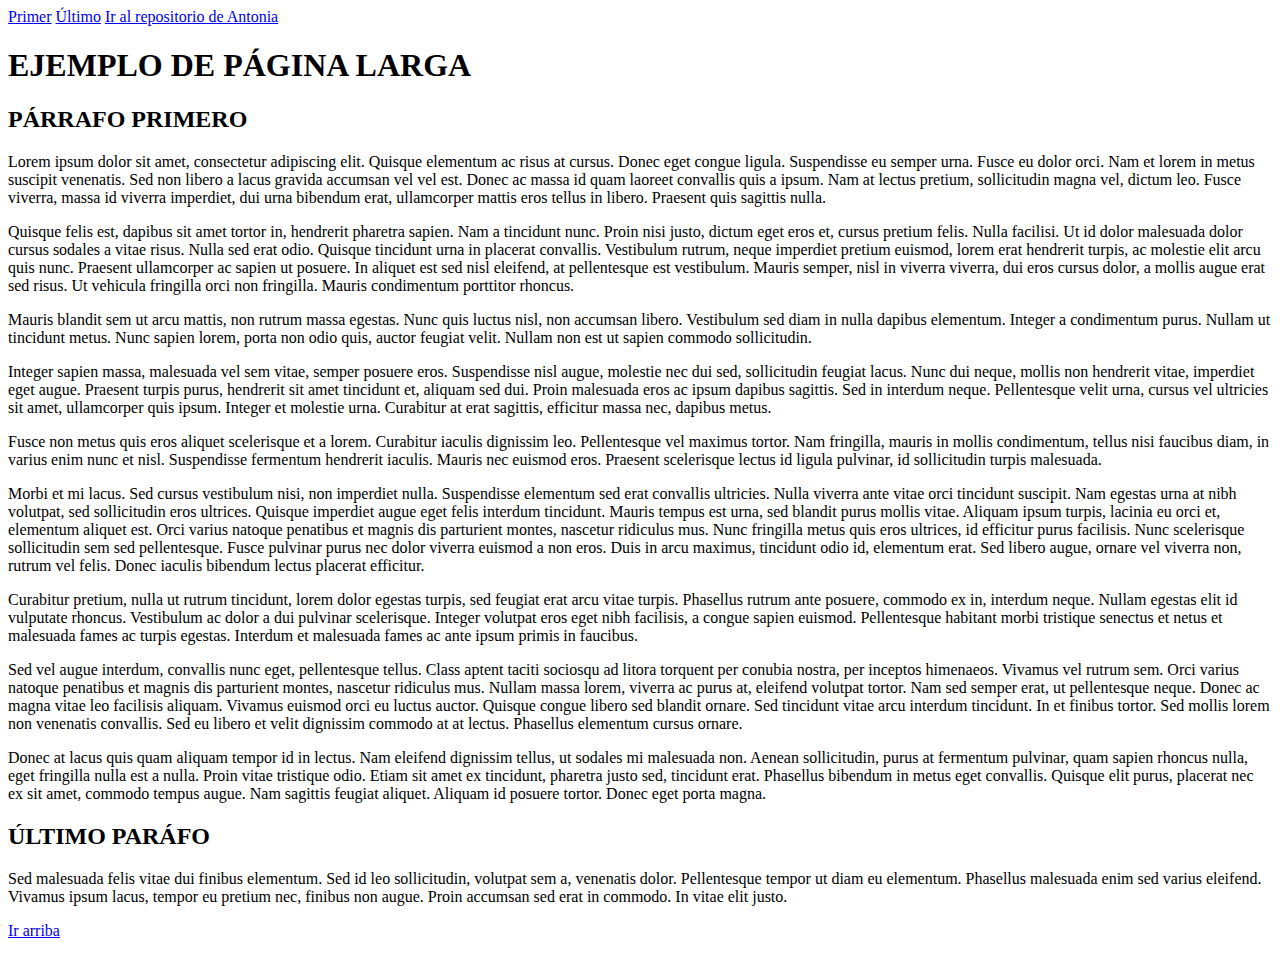
<file: enlaces.html>
<!DOCTYPE html>
<html>
  <head>
    <meta http-equiv="content-type" content="text/html; charset=UTF-8">
    <title></title>
  </head>
  <body>
    <nav>
      <a href="#pr">Primer</a>
      <a href="#ult">Último</a>
      <a href="https://github.com/antonizpa/disenWeb">Ir al repositorio de Antonia</a>
    </nav>
    <a name="pr"></a>
    <h1>
      EJEMPLO DE PÁGINA LARGA
    </h1>
    <div id="lipsum">
      <h2>
        PÁRRAFO PRIMERO
      </h2>
      <p>
        Lorem ipsum dolor sit amet, consectetur adipiscing elit. Quisque
        elementum ac risus at cursus. Donec eget congue ligula. Suspendisse eu
        semper urna. Fusce eu dolor orci. Nam et lorem in metus suscipit
        venenatis. Sed non libero a lacus gravida accumsan vel vel est. Donec ac
        massa id quam laoreet convallis quis a ipsum. Nam at lectus pretium,
        sollicitudin magna vel, dictum leo. Fusce viverra, massa id viverra
        imperdiet, dui urna bibendum erat, ullamcorper mattis eros tellus in
        libero. Praesent quis sagittis nulla.
      </p>
      <p>
        Quisque felis est, dapibus sit amet tortor in, hendrerit pharetra
        sapien. Nam a tincidunt nunc. Proin nisi justo, dictum eget eros et,
        cursus pretium felis. Nulla facilisi. Ut id dolor malesuada dolor cursus
        sodales a vitae risus. Nulla sed erat odio. Quisque tincidunt urna in
        placerat convallis. Vestibulum rutrum, neque imperdiet pretium euismod,
        lorem erat hendrerit turpis, ac molestie elit arcu quis nunc. Praesent
        ullamcorper ac sapien ut posuere. In aliquet est sed nisl eleifend, at
        pellentesque est vestibulum. Mauris semper, nisl in viverra viverra, dui
        eros cursus dolor, a mollis augue erat sed risus. Ut vehicula fringilla
        orci non fringilla. Mauris condimentum porttitor rhoncus.
      </p>
      <p>
        Mauris blandit sem ut arcu mattis, non rutrum massa egestas. Nunc quis
        luctus nisl, non accumsan libero. Vestibulum sed diam in nulla dapibus
        elementum. Integer a condimentum purus. Nullam ut tincidunt metus. Nunc
        sapien lorem, porta non odio quis, auctor feugiat velit. Nullam non est
        ut sapien commodo sollicitudin.
      </p>
      <p>
        Integer sapien massa, malesuada vel sem vitae, semper posuere eros.
        Suspendisse nisl augue, molestie nec dui sed, sollicitudin feugiat
        lacus. Nunc dui neque, mollis non hendrerit vitae, imperdiet eget augue.
        Praesent turpis purus, hendrerit sit amet tincidunt et, aliquam sed dui.
        Proin malesuada eros ac ipsum dapibus sagittis. Sed in interdum neque.
        Pellentesque velit urna, cursus vel ultricies sit amet, ullamcorper quis
        ipsum. Integer et molestie urna. Curabitur at erat sagittis, efficitur
        massa nec, dapibus metus.
      </p>
      <p>
        Fusce non metus quis eros aliquet scelerisque et a lorem. Curabitur
        iaculis dignissim leo. Pellentesque vel maximus tortor. Nam fringilla,
        mauris in mollis condimentum, tellus nisi faucibus diam, in varius enim
        nunc et nisl. Suspendisse fermentum hendrerit iaculis. Mauris nec
        euismod eros. Praesent scelerisque lectus id ligula pulvinar, id
        sollicitudin turpis malesuada.
      </p>
      <p>
        Morbi et mi lacus. Sed cursus vestibulum nisi, non imperdiet nulla.
        Suspendisse elementum sed erat convallis ultricies. Nulla viverra ante
        vitae orci tincidunt suscipit. Nam egestas urna at nibh volutpat, sed
        sollicitudin eros ultrices. Quisque imperdiet augue eget felis interdum
        tincidunt. Mauris tempus est urna, sed blandit purus mollis vitae.
        Aliquam ipsum turpis, lacinia eu orci et, elementum aliquet est. Orci
        varius natoque penatibus et magnis dis parturient montes, nascetur
        ridiculus mus. Nunc fringilla metus quis eros ultrices, id efficitur
        purus facilisis. Nunc scelerisque sollicitudin sem sed pellentesque.
        Fusce pulvinar purus nec dolor viverra euismod a non eros. Duis in arcu
        maximus, tincidunt odio id, elementum erat. Sed libero augue, ornare vel
        viverra non, rutrum vel felis. Donec iaculis bibendum lectus placerat
        efficitur.
      </p>
      <p>
        Curabitur pretium, nulla ut rutrum tincidunt, lorem dolor egestas
        turpis, sed feugiat erat arcu vitae turpis. Phasellus rutrum ante
        posuere, commodo ex in, interdum neque. Nullam egestas elit id vulputate
        rhoncus. Vestibulum ac dolor a dui pulvinar scelerisque. Integer
        volutpat eros eget nibh facilisis, a congue sapien euismod. Pellentesque
        habitant morbi tristique senectus et netus et malesuada fames ac turpis
        egestas. Interdum et malesuada fames ac ante ipsum primis in faucibus.
      </p>
      <p>
        Sed vel augue interdum, convallis nunc eget, pellentesque tellus. Class
        aptent taciti sociosqu ad litora torquent per conubia nostra, per
        inceptos himenaeos. Vivamus vel rutrum sem. Orci varius natoque
        penatibus et magnis dis parturient montes, nascetur ridiculus mus.
        Nullam massa lorem, viverra ac purus at, eleifend volutpat tortor. Nam
        sed semper erat, ut pellentesque neque. Donec ac magna vitae leo
        facilisis aliquam. Vivamus euismod orci eu luctus auctor. Quisque congue
        libero sed blandit ornare. Sed tincidunt vitae arcu interdum tincidunt.
        In et finibus tortor. Sed mollis lorem non venenatis convallis. Sed eu
        libero et velit dignissim commodo at at lectus. Phasellus elementum
        cursus ornare.
      </p>
      <p>
        Donec at lacus quis quam aliquam tempor id in lectus. Nam eleifend
        dignissim tellus, ut sodales mi malesuada non. Aenean sollicitudin,
        purus at fermentum pulvinar, quam sapien rhoncus nulla, eget fringilla
        nulla est a nulla. Proin vitae tristique odio. Etiam sit amet ex
        tincidunt, pharetra justo sed, tincidunt erat. Phasellus bibendum in
        metus eget convallis. Quisque elit purus, placerat nec ex sit amet,
        commodo tempus augue. Nam sagittis feugiat aliquet. Aliquam id posuere
        tortor. Donec eget porta magna.      </p>
      <a name="ult"></a>
      <h2>
        ÚLTIMO PARÁFO
      </h2>        
      <p>Sed malesuada felis vitae dui finibus elementum. Sed id leo
        sollicitudin, volutpat sem a, venenatis dolor. Pellentesque tempor ut
        diam eu elementum. Phasellus malesuada enim sed varius eleifend. Vivamus
        ipsum lacus, tempor eu pretium nec, finibus non augue. Proin accumsan
        sed erat in commodo. In vitae elit justo.        </p>
      <a href="#pr">Ir arriba</a>
    </div>
    <p></p>
  </body>
</html>
</file>
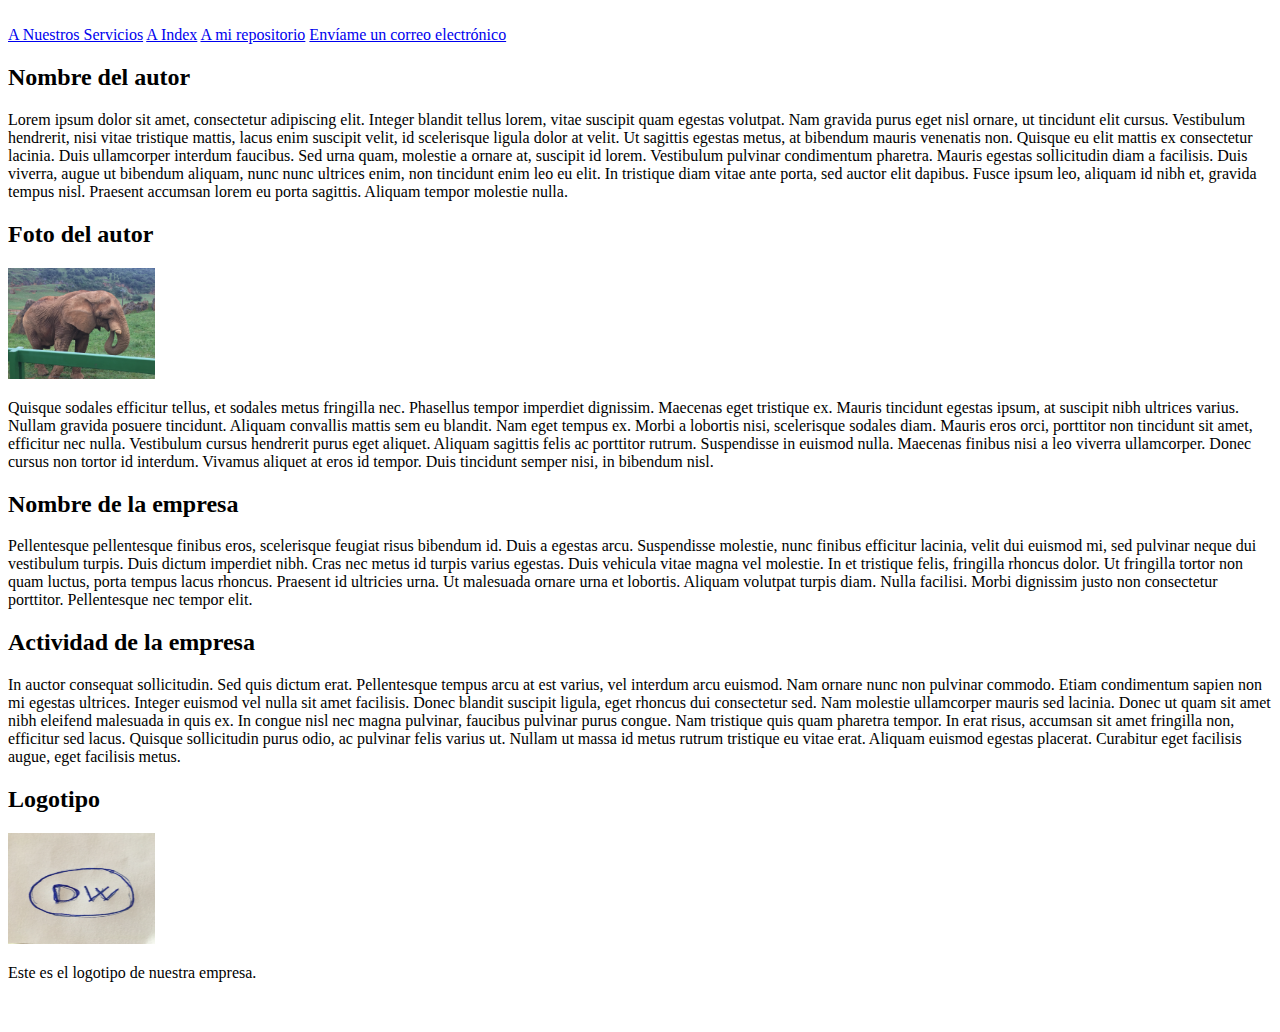
<file: ejerciciosTema2/Nosotros.html>
<!DOCTYPE html>
<html>
<head>
<meta http-equiv="content-type" content="text/html; charset=UTF-8">








    
    <title>Nosotros</title>
  </head>
  <body><br>
    <nav> <a href="NuestrosServicios.html">A Nuestros Servicios</a>
          <a href="../index.html">A
        Index</a> <a href="https://github.com/antonizpa/disenWeb">A mi
        repositorio</a> <a href="mailto:antonia.izquierdo@ua.es">Envíame un
        correo electrónico</a> </nav>
    <div id="lipsum">
      <h2> Nombre del autor </h2>
      <p> Lorem ipsum dolor sit amet, consectetur adipiscing elit. Integer
        blandit tellus lorem, vitae suscipit quam egestas volutpat. Nam gravida
        purus eget nisl ornare, ut tincidunt elit cursus. Vestibulum hendrerit,
        nisi vitae tristique mattis, lacus enim suscipit velit, id scelerisque
        ligula dolor at velit. Ut sagittis egestas metus, at bibendum mauris
        venenatis non. Quisque eu elit mattis ex consectetur lacinia. Duis
        ullamcorper interdum faucibus. Sed urna quam, molestie a ornare at,
        suscipit id lorem. Vestibulum pulvinar condimentum pharetra. Mauris
        egestas sollicitudin diam a facilisis. Duis viverra, augue ut bibendum
        aliquam, nunc nunc ultrices enim, non tincidunt enim leo eu elit. In
        tristique diam vitae ante porta, sed auctor elit dapibus. Fusce ipsum
        leo, aliquam id nibh et, gravida tempus nisl. Praesent accumsan lorem eu
        porta sagittis. Aliquam tempor molestie nulla. </p>
      <h2> Foto del autor </h2>
      <p><img src="../imagenes/elefante.JPG" style="width: 147px; height: 111px;"></p>
      <p> Quisque sodales efficitur tellus, et sodales metus fringilla nec.
        Phasellus tempor imperdiet dignissim. Maecenas eget tristique ex. Mauris
        tincidunt egestas ipsum, at suscipit nibh ultrices varius. Nullam
        gravida posuere tincidunt. Aliquam convallis mattis sem eu blandit. Nam
        eget tempus ex. Morbi a lobortis nisi, scelerisque sodales diam. Mauris
        eros orci, porttitor non tincidunt sit amet, efficitur nec nulla.
        Vestibulum cursus hendrerit purus eget aliquet. Aliquam sagittis felis
        ac porttitor rutrum. Suspendisse in euismod nulla. Maecenas finibus nisi
        a leo viverra ullamcorper. Donec cursus non tortor id interdum. Vivamus
        aliquet at eros id tempor. Duis tincidunt semper nisi, in bibendum nisl.
      </p>
      <h2> Nombre de la empresa </h2>
      <p> Pellentesque pellentesque finibus eros, scelerisque feugiat risus
        bibendum id. Duis a egestas arcu. Suspendisse molestie, nunc finibus
        efficitur lacinia, velit dui euismod mi, sed pulvinar neque dui
        vestibulum turpis. Duis dictum imperdiet nibh. Cras nec metus id turpis
        varius egestas. Duis vehicula vitae magna vel molestie. In et tristique
        felis, fringilla rhoncus dolor. Ut fringilla tortor non quam luctus,
        porta tempus lacus rhoncus. Praesent id ultricies urna. Ut malesuada
        ornare urna et lobortis. Aliquam volutpat turpis diam. Nulla facilisi.
        Morbi dignissim justo non consectetur porttitor. Pellentesque nec tempor
        elit. </p>
      <h2> Actividad de la empresa </h2>
      <p> In auctor consequat sollicitudin. Sed quis dictum erat. Pellentesque
        tempus arcu at est varius, vel interdum arcu euismod. Nam ornare nunc
        non pulvinar commodo. Etiam condimentum sapien non mi egestas ultrices.
        Integer euismod vel nulla sit amet facilisis. Donec blandit suscipit
        ligula, eget rhoncus dui consectetur sed. Nam molestie ullamcorper
        mauris sed lacinia. Donec ut quam sit amet nibh eleifend malesuada in
        quis ex. In congue nisl nec magna pulvinar, faucibus pulvinar purus
        congue. Nam tristique quis quam pharetra tempor. In erat risus, accumsan
        sit amet fringilla non, efficitur sed lacus. Quisque sollicitudin purus
        odio, ac pulvinar felis varius ut. Nullam ut massa id metus rutrum
        tristique eu vitae erat. Aliquam euismod egestas placerat. Curabitur
        eget facilisis augue, eget facilisis metus.
      </p>
      <h2> Logotipo </h2>     
      <p>
      <img src="../imagenes/Logotipo.JPG" style="width: 147px; height: 111px;">
      </p>
      <p>Este es el logotipo de nuestra empresa.<br>
      </p>
    </div>
    <p></p>
    <p><br>
    </p>
</body></html>
</file>
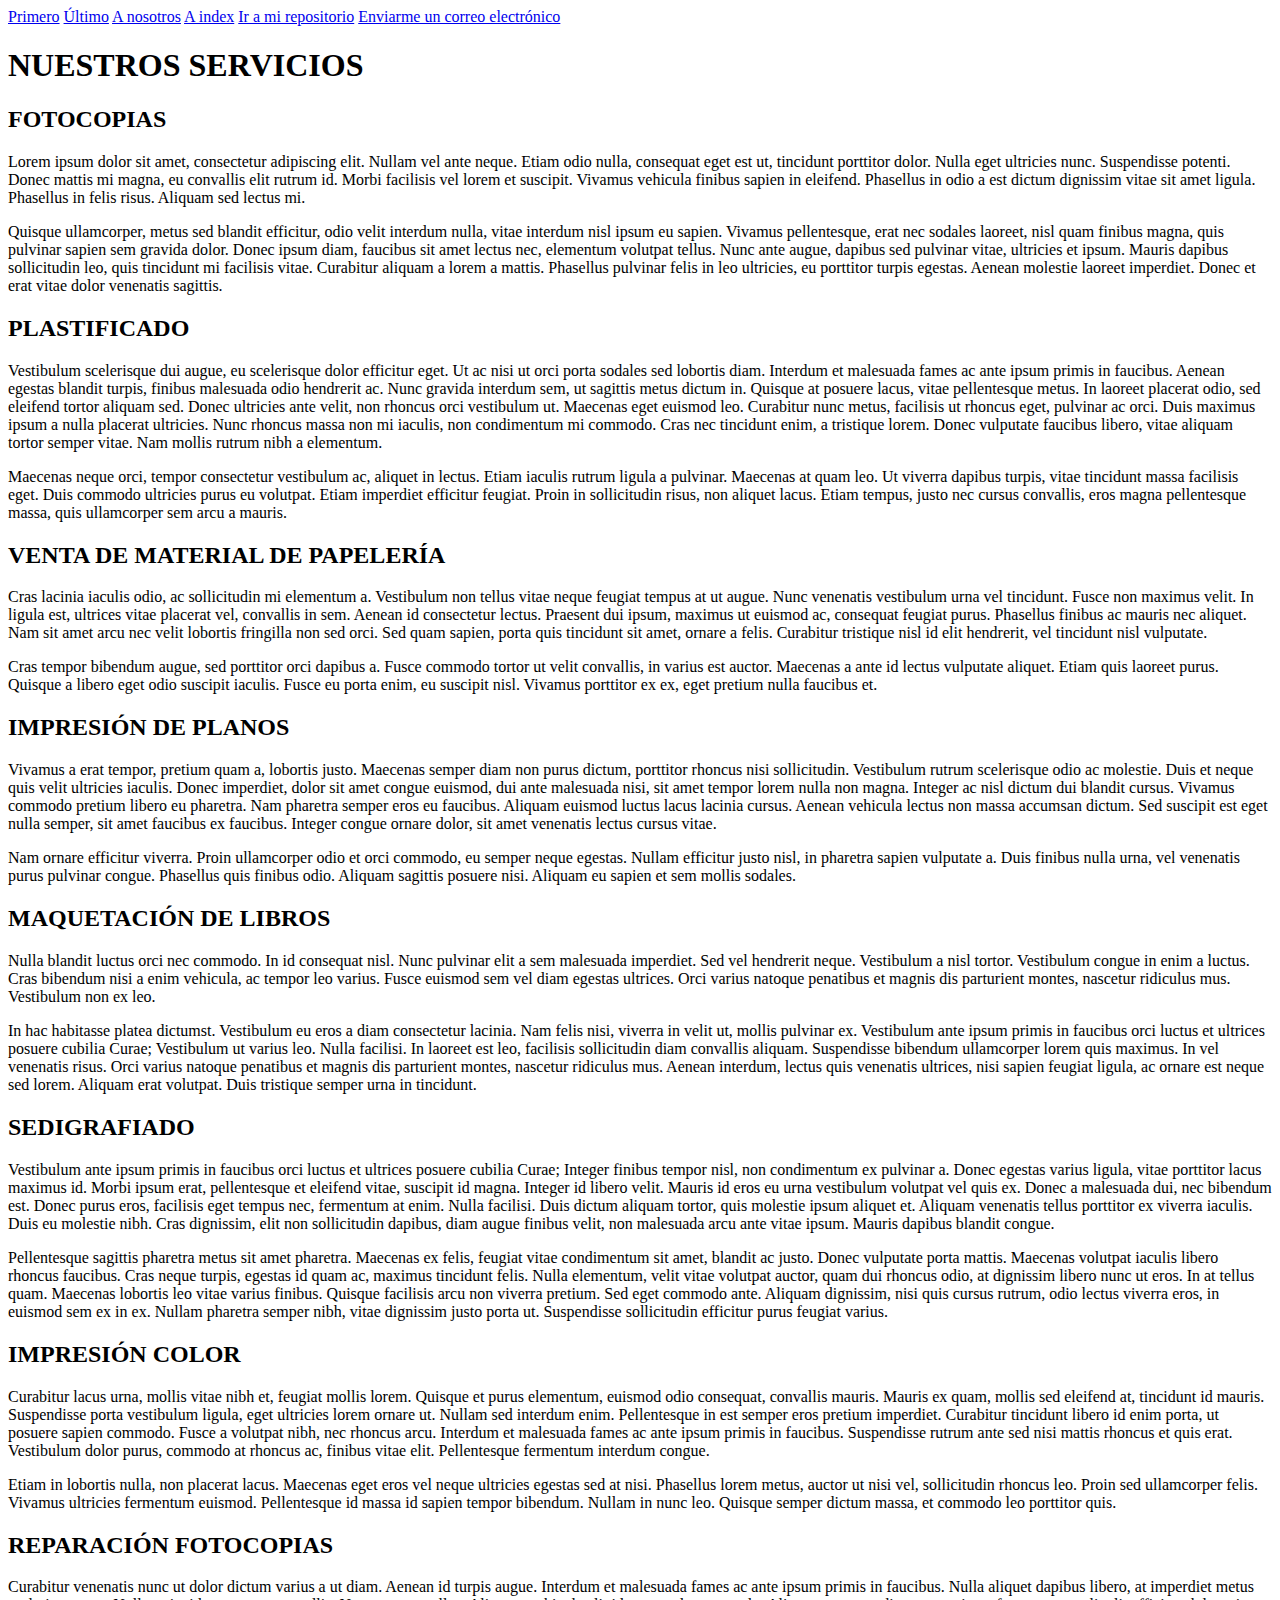
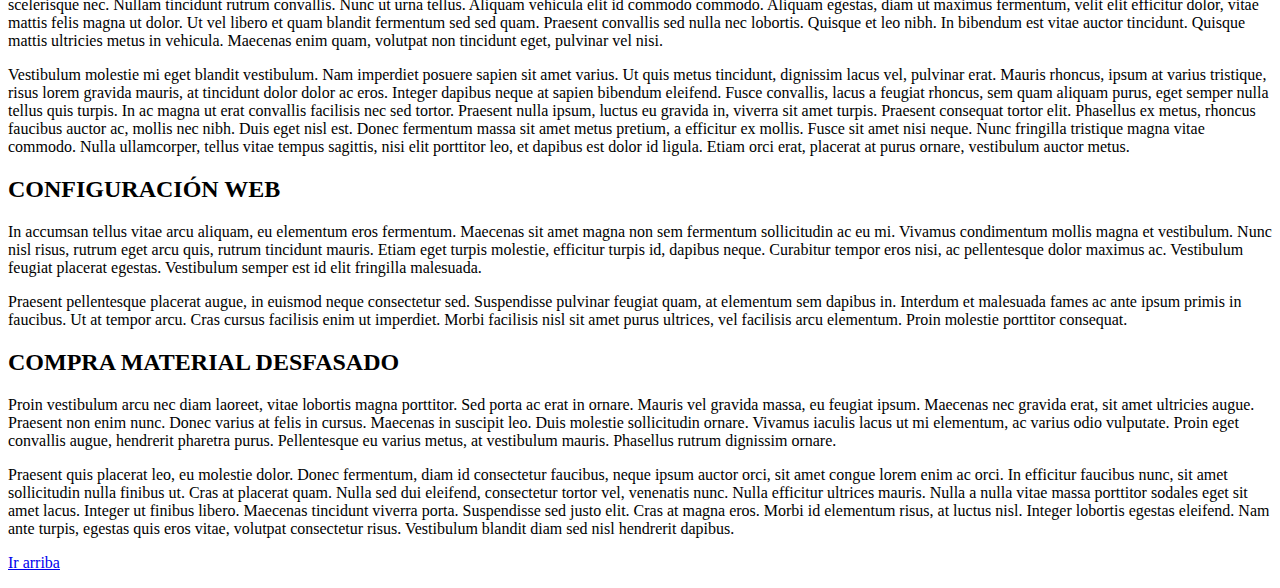
<file: ejerciciosTema2/NuestrosServicios.html>
<!DOCTYPE html>
<html>
<head>
<meta http-equiv="content-type" content="text/html; charset=UTF-8">



    
    <title>NuestrosServicios</title>
  </head>
  <body>
    <nav> <a href="#pr">Primero</a>
          <a href="#ult">Último</a>
          <a href="Nosotros.html">A nosotros</a>
          <a href="../index.html">A index</a>
          <a href="https://github.com/antonizpa/disenWeb">Ir a mi repositorio</a>
          <a href="mailto:antonia.izquierdo@ua.es">Enviarme un correo electrónico</a>
    </nav>
    <a name="pr"></a>
    <h1> NUESTROS SERVICIOS </h1>
    <div id="lipsum">
      <h2> FOTOCOPIAS </h2>
      <p> Lorem ipsum dolor sit amet, consectetur adipiscing elit. Nullam vel
        ante neque. Etiam odio nulla, consequat eget est ut, tincidunt porttitor
        dolor. Nulla eget ultricies nunc. Suspendisse potenti. Donec mattis mi
        magna, eu convallis elit rutrum id. Morbi facilisis vel lorem et
        suscipit. Vivamus vehicula finibus sapien in eleifend. Phasellus in odio
        a est dictum dignissim vitae sit amet ligula. Phasellus in felis risus.
        Aliquam sed lectus mi. </p>
      <p> Quisque ullamcorper, metus sed blandit efficitur, odio velit interdum
        nulla, vitae interdum nisl ipsum eu sapien. Vivamus pellentesque, erat
        nec sodales laoreet, nisl quam finibus magna, quis pulvinar sapien sem
        gravida dolor. Donec ipsum diam, faucibus sit amet lectus nec, elementum
        volutpat tellus. Nunc ante augue, dapibus sed pulvinar vitae, ultricies
        et ipsum. Mauris dapibus sollicitudin leo, quis tincidunt mi facilisis
        vitae. Curabitur aliquam a lorem a mattis. Phasellus pulvinar felis in
        leo ultricies, eu porttitor turpis egestas. Aenean molestie laoreet
        imperdiet. Donec et erat vitae dolor venenatis sagittis. </p>
      <h2> PLASTIFICADO </h2>
      <p> Vestibulum scelerisque dui augue, eu scelerisque dolor efficitur eget.
        Ut ac nisi ut orci porta sodales sed lobortis diam. Interdum et
        malesuada fames ac ante ipsum primis in faucibus. Aenean egestas blandit
        turpis, finibus malesuada odio hendrerit ac. Nunc gravida interdum sem,
        ut sagittis metus dictum in. Quisque at posuere lacus, vitae
        pellentesque metus. In laoreet placerat odio, sed eleifend tortor
        aliquam sed. Donec ultricies ante velit, non rhoncus orci vestibulum ut.
        Maecenas eget euismod leo. Curabitur nunc metus, facilisis ut rhoncus
        eget, pulvinar ac orci. Duis maximus ipsum a nulla placerat ultricies.
        Nunc rhoncus massa non mi iaculis, non condimentum mi commodo. Cras nec
        tincidunt enim, a tristique lorem. Donec vulputate faucibus libero,
        vitae aliquam tortor semper vitae. Nam mollis rutrum nibh a elementum. </p>
      <p> Maecenas neque orci, tempor consectetur vestibulum ac, aliquet in
        lectus. Etiam iaculis rutrum ligula a pulvinar. Maecenas at quam leo. Ut
        viverra dapibus turpis, vitae tincidunt massa facilisis eget. Duis
        commodo ultricies purus eu volutpat. Etiam imperdiet efficitur feugiat.
        Proin in sollicitudin risus, non aliquet lacus. Etiam tempus, justo nec
        cursus convallis, eros magna pellentesque massa, quis ullamcorper sem
        arcu a mauris. </p>
      <h2> VENTA DE MATERIAL DE PAPELERÍA </h2>
      <p> Cras lacinia iaculis odio, ac sollicitudin mi elementum a. Vestibulum
        non tellus vitae neque feugiat tempus at ut augue. Nunc venenatis
        vestibulum urna vel tincidunt. Fusce non maximus velit. In ligula est,
        ultrices vitae placerat vel, convallis in sem. Aenean id consectetur
        lectus. Praesent dui ipsum, maximus ut euismod ac, consequat feugiat
        purus. Phasellus finibus ac mauris nec aliquet. Nam sit amet arcu nec
        velit lobortis fringilla non sed orci. Sed quam sapien, porta quis
        tincidunt sit amet, ornare a felis. Curabitur tristique nisl id elit
        hendrerit, vel tincidunt nisl vulputate. </p>
      <p> Cras tempor bibendum augue, sed porttitor orci dapibus a. Fusce
        commodo tortor ut velit convallis, in varius est auctor. Maecenas a ante
        id lectus vulputate aliquet. Etiam quis laoreet purus. Quisque a libero
        eget odio suscipit iaculis. Fusce eu porta enim, eu suscipit nisl.
        Vivamus porttitor ex ex, eget pretium nulla faucibus et. </p>
      <h2> IMPRESIÓN DE PLANOS </h2>
      <p> Vivamus a erat tempor, pretium quam a, lobortis justo. Maecenas semper
        diam non purus dictum, porttitor rhoncus nisi sollicitudin. Vestibulum
        rutrum scelerisque odio ac molestie. Duis et neque quis velit ultricies
        iaculis. Donec imperdiet, dolor sit amet congue euismod, dui ante
        malesuada nisi, sit amet tempor lorem nulla non magna. Integer ac nisl
        dictum dui blandit cursus. Vivamus commodo pretium libero eu pharetra.
        Nam pharetra semper eros eu faucibus. Aliquam euismod luctus lacus
        lacinia cursus. Aenean vehicula lectus non massa accumsan dictum. Sed
        suscipit est eget nulla semper, sit amet faucibus ex faucibus. Integer
        congue ornare dolor, sit amet venenatis lectus cursus vitae. </p>
      <p> Nam ornare efficitur viverra. Proin ullamcorper odio et orci commodo,
        eu semper neque egestas. Nullam efficitur justo nisl, in pharetra sapien
        vulputate a. Duis finibus nulla urna, vel venenatis purus pulvinar
        congue. Phasellus quis finibus odio. Aliquam sagittis posuere nisi.
        Aliquam eu sapien et sem mollis sodales. </p>
      <h2> MAQUETACIÓN DE LIBROS </h2>
      <p> Nulla blandit luctus orci nec commodo. In id consequat nisl. Nunc
        pulvinar elit a sem malesuada imperdiet. Sed vel hendrerit neque.
        Vestibulum a nisl tortor. Vestibulum congue in enim a luctus. Cras
        bibendum nisi a enim vehicula, ac tempor leo varius. Fusce euismod sem
        vel diam egestas ultrices. Orci varius natoque penatibus et magnis dis
        parturient montes, nascetur ridiculus mus. Vestibulum non ex leo. </p>
      <p> In hac habitasse platea dictumst. Vestibulum eu eros a diam
        consectetur lacinia. Nam felis nisi, viverra in velit ut, mollis
        pulvinar ex. Vestibulum ante ipsum primis in faucibus orci luctus et
        ultrices posuere cubilia Curae; Vestibulum ut varius leo. Nulla
        facilisi. In laoreet est leo, facilisis sollicitudin diam convallis
        aliquam. Suspendisse bibendum ullamcorper lorem quis maximus. In vel
        venenatis risus. Orci varius natoque penatibus et magnis dis parturient
        montes, nascetur ridiculus mus. Aenean interdum, lectus quis venenatis
        ultrices, nisi sapien feugiat ligula, ac ornare est neque sed lorem.
        Aliquam erat volutpat. Duis tristique semper urna in tincidunt. </p>
      <h2> SEDIGRAFIADO </h2>
      <p> Vestibulum ante ipsum primis in faucibus orci luctus et ultrices
        posuere cubilia Curae; Integer finibus tempor nisl, non condimentum ex
        pulvinar a. Donec egestas varius ligula, vitae porttitor lacus maximus
        id. Morbi ipsum erat, pellentesque et eleifend vitae, suscipit id magna.
        Integer id libero velit. Mauris id eros eu urna vestibulum volutpat vel
        quis ex. Donec a malesuada dui, nec bibendum est. Donec purus eros,
        facilisis eget tempus nec, fermentum at enim. Nulla facilisi. Duis
        dictum aliquam tortor, quis molestie ipsum aliquet et. Aliquam venenatis
        tellus porttitor ex viverra iaculis. Duis eu molestie nibh. Cras
        dignissim, elit non sollicitudin dapibus, diam augue finibus velit, non
        malesuada arcu ante vitae ipsum. Mauris dapibus blandit congue. </p>
      <p> Pellentesque sagittis pharetra metus sit amet pharetra. Maecenas ex
        felis, feugiat vitae condimentum sit amet, blandit ac justo. Donec
        vulputate porta mattis. Maecenas volutpat iaculis libero rhoncus
        faucibus. Cras neque turpis, egestas id quam ac, maximus tincidunt
        felis. Nulla elementum, velit vitae volutpat auctor, quam dui rhoncus
        odio, at dignissim libero nunc ut eros. In at tellus quam. Maecenas
        lobortis leo vitae varius finibus. Quisque facilisis arcu non viverra
        pretium. Sed eget commodo ante. Aliquam dignissim, nisi quis cursus
        rutrum, odio lectus viverra eros, in euismod sem ex in ex. Nullam
        pharetra semper nibh, vitae dignissim justo porta ut. Suspendisse
        sollicitudin efficitur purus feugiat varius. </p>
      <h2> IMPRESIÓN COLOR </h2>
      <p> Curabitur lacus urna, mollis vitae nibh et, feugiat mollis lorem.
        Quisque et purus elementum, euismod odio consequat, convallis mauris.
        Mauris ex quam, mollis sed eleifend at, tincidunt id mauris. Suspendisse
        porta vestibulum ligula, eget ultricies lorem ornare ut. Nullam sed
        interdum enim. Pellentesque in est semper eros pretium imperdiet.
        Curabitur tincidunt libero id enim porta, ut posuere sapien commodo.
        Fusce a volutpat nibh, nec rhoncus arcu. Interdum et malesuada fames ac
        ante ipsum primis in faucibus. Suspendisse rutrum ante sed nisi mattis
        rhoncus et quis erat. Vestibulum dolor purus, commodo at rhoncus ac,
        finibus vitae elit. Pellentesque fermentum interdum congue. </p>
      <p> Etiam in lobortis nulla, non placerat lacus. Maecenas eget eros vel
        neque ultricies egestas sed at nisi. Phasellus lorem metus, auctor ut
        nisi vel, sollicitudin rhoncus leo. Proin sed ullamcorper felis. Vivamus
        ultricies fermentum euismod. Pellentesque id massa id sapien tempor
        bibendum. Nullam in nunc leo. Quisque semper dictum massa, et commodo
        leo porttitor quis. </p>
      <h2> REPARACIÓN FOTOCOPIAS </h2>
      <p> Curabitur venenatis nunc ut dolor dictum varius a ut diam. Aenean id
        turpis augue. Interdum et malesuada fames ac ante ipsum primis in
        faucibus. Nulla aliquet dapibus libero, at imperdiet metus scelerisque
        nec. Nullam tincidunt rutrum convallis. Nunc ut urna tellus. Aliquam
        vehicula elit id commodo commodo. Aliquam egestas, diam ut maximus
        fermentum, velit elit efficitur dolor, vitae mattis felis magna ut
        dolor. Ut vel libero et quam blandit fermentum sed sed quam. Praesent
        convallis sed nulla nec lobortis. Quisque et leo nibh. In bibendum est
        vitae auctor tincidunt. Quisque mattis ultricies metus in vehicula.
        Maecenas enim quam, volutpat non tincidunt eget, pulvinar vel nisi. </p>
      <p> Vestibulum molestie mi eget blandit vestibulum. Nam imperdiet posuere
        sapien sit amet varius. Ut quis metus tincidunt, dignissim lacus vel,
        pulvinar erat. Mauris rhoncus, ipsum at varius tristique, risus lorem
        gravida mauris, at tincidunt dolor dolor ac eros. Integer dapibus neque
        at sapien bibendum eleifend. Fusce convallis, lacus a feugiat rhoncus,
        sem quam aliquam purus, eget semper nulla tellus quis turpis. In ac
        magna ut erat convallis facilisis nec sed tortor. Praesent nulla ipsum,
        luctus eu gravida in, viverra sit amet turpis. Praesent consequat tortor
        elit. Phasellus ex metus, rhoncus faucibus auctor ac, mollis nec nibh.
        Duis eget nisl est. Donec fermentum massa sit amet metus pretium, a
        efficitur ex mollis. Fusce sit amet nisi neque. Nunc fringilla tristique
        magna vitae commodo. Nulla ullamcorper, tellus vitae tempus sagittis,
        nisi elit porttitor leo, et dapibus est dolor id ligula. Etiam orci
        erat, placerat at purus ornare, vestibulum auctor metus. </p>
      <h2> CONFIGURACIÓN WEB </h2>
      <p> In accumsan tellus vitae arcu aliquam, eu elementum eros fermentum.
        Maecenas sit amet magna non sem fermentum sollicitudin ac eu mi. Vivamus
        condimentum mollis magna et vestibulum. Nunc nisl risus, rutrum eget
        arcu quis, rutrum tincidunt mauris. Etiam eget turpis molestie,
        efficitur turpis id, dapibus neque. Curabitur tempor eros nisi, ac
        pellentesque dolor maximus ac. Vestibulum feugiat placerat egestas.
        Vestibulum semper est id elit fringilla malesuada. </p>
      <p> Praesent pellentesque placerat augue, in euismod neque consectetur
        sed. Suspendisse pulvinar feugiat quam, at elementum sem dapibus in.
        Interdum et malesuada fames ac ante ipsum primis in faucibus. Ut at
        tempor arcu. Cras cursus facilisis enim ut imperdiet. Morbi facilisis
        nisl sit amet purus ultrices, vel facilisis arcu elementum. Proin
        molestie porttitor consequat. </p>
      <h2> COMPRA MATERIAL DESFASADO </h2>
      <p> Proin vestibulum arcu nec diam laoreet, vitae lobortis magna
        porttitor. Sed porta ac erat in ornare. Mauris vel gravida massa, eu
        feugiat ipsum. Maecenas nec gravida erat, sit amet ultricies augue.
        Praesent non enim nunc. Donec varius at felis in cursus. Maecenas in
        suscipit leo. Duis molestie sollicitudin ornare. Vivamus iaculis lacus
        ut mi elementum, ac varius odio vulputate. Proin eget convallis augue,
        hendrerit pharetra purus. Pellentesque eu varius metus, at vestibulum
        mauris. Phasellus rutrum dignissim ornare. </p>
      <a name="ult"></a>
      <p>Praesent quis placerat leo, eu molestie dolor. Donec fermentum, diam id
        consectetur faucibus, neque ipsum auctor orci, sit amet congue lorem
        enim ac orci. In efficitur faucibus nunc, sit amet sollicitudin nulla
        finibus ut. Cras at placerat quam. Nulla sed dui eleifend, consectetur
        tortor vel, venenatis nunc. Nulla efficitur ultrices mauris. Nulla a
        nulla vitae massa porttitor sodales eget sit amet lacus. Integer ut
        finibus libero. Maecenas tincidunt viverra porta. Suspendisse sed justo
        elit. Cras at magna eros. Morbi id elementum risus, at luctus nisl.
        Integer lobortis egestas eleifend. Nam ante turpis, egestas quis eros
        vitae, volutpat consectetur risus. Vestibulum blandit diam sed nisl
        hendrerit dapibus.</p>
      <a href="#pr">Ir arriba</a> </div>
    <p></p>
</body></html>
</file>
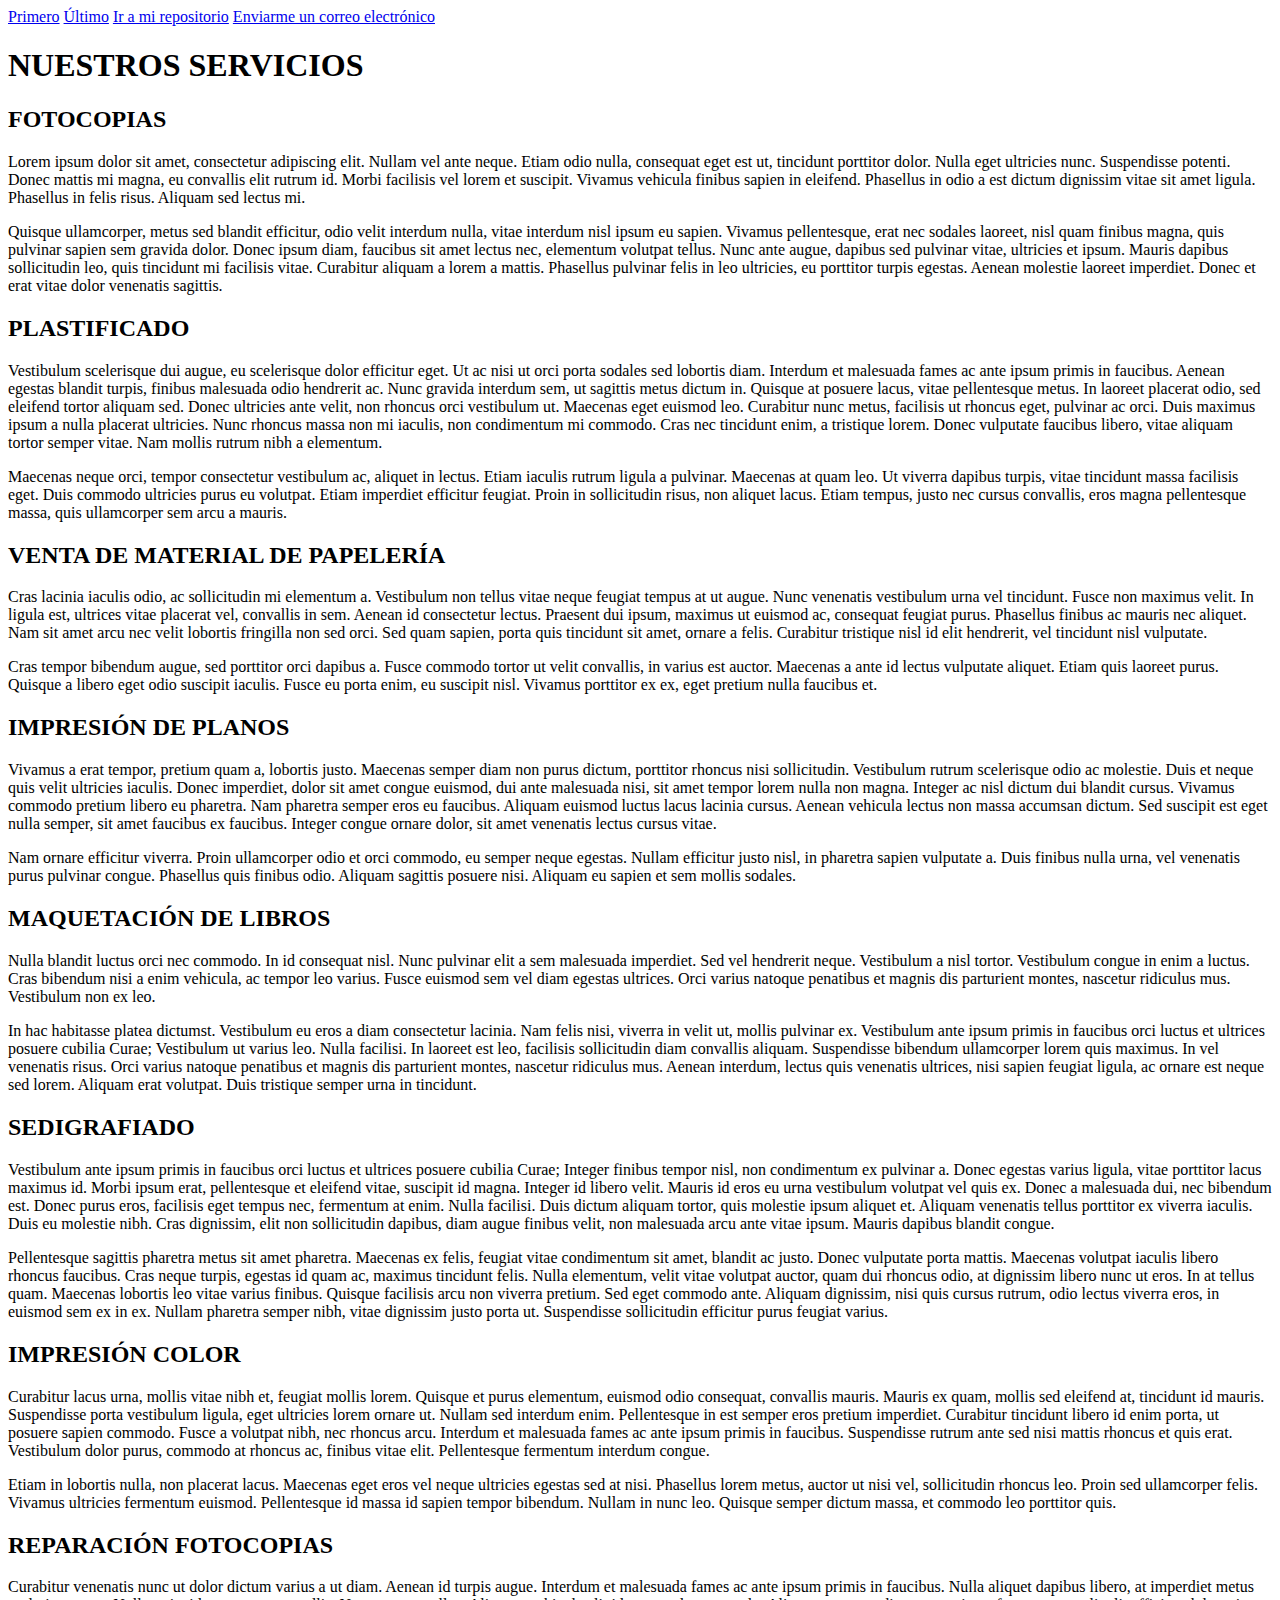
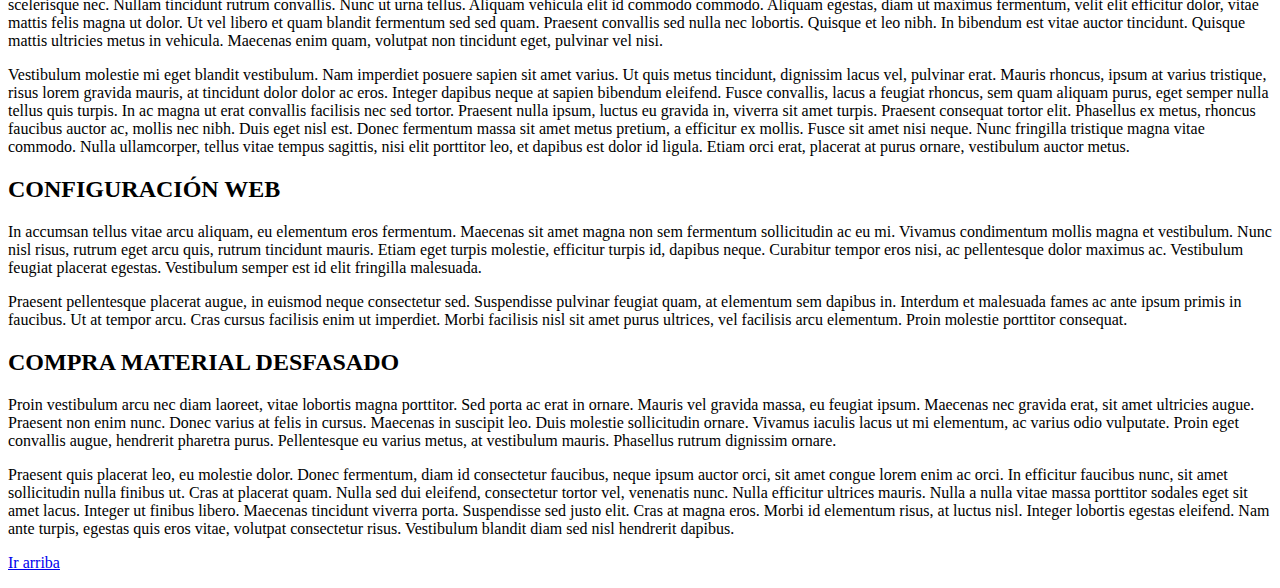
<file: ejerciciosTema2/NuestrosSevicios.html>
<!DOCTYPE html>
<html>
  <head>
    <meta http-equiv="content-type" content="text/html; charset=UTF-8">
    <title>NuestrosSevicios</title>
  </head>
  <body>
    <nav>
      <a href="#pr">Primero</a>
      <a href="#ult">Último</a>
      <a href="https://github.com/antonizpa/disenWeb">Ir a mi repositorio</a>
      <a href="mailto:antonia.izquierdo@ua.es">Enviarme un correo electrónico</a>
    </nav>
    <a name="pr"></a>
    <h1>
      NUESTROS SERVICIOS
    </h1>
    <div id="lipsum">
    <h2>
    FOTOCOPIAS
    </h2>
      
      
      <p>
        Lorem ipsum dolor sit amet, consectetur adipiscing elit. Nullam vel ante
        neque. Etiam odio nulla, consequat eget est ut, tincidunt porttitor
        dolor. Nulla eget ultricies nunc. Suspendisse potenti. Donec mattis mi
        magna, eu convallis elit rutrum id. Morbi facilisis vel lorem et
        suscipit. Vivamus vehicula finibus sapien in eleifend. Phasellus in odio
        a est dictum dignissim vitae sit amet ligula. Phasellus in felis risus.
        Aliquam sed lectus mi.
      </p>
      <p>
        Quisque ullamcorper, metus sed blandit efficitur, odio velit interdum
        nulla, vitae interdum nisl ipsum eu sapien. Vivamus pellentesque, erat
        nec sodales laoreet, nisl quam finibus magna, quis pulvinar sapien sem
        gravida dolor. Donec ipsum diam, faucibus sit amet lectus nec, elementum
        volutpat tellus. Nunc ante augue, dapibus sed pulvinar vitae, ultricies
        et ipsum. Mauris dapibus sollicitudin leo, quis tincidunt mi facilisis
        vitae. Curabitur aliquam a lorem a mattis. Phasellus pulvinar felis in
        leo ultricies, eu porttitor turpis egestas. Aenean molestie laoreet
        imperdiet. Donec et erat vitae dolor venenatis sagittis.
      </p>
      <h2>
        PLASTIFICADO
      </h2>
      <p>
        Vestibulum scelerisque dui augue, eu scelerisque dolor efficitur eget.
        Ut ac nisi ut orci porta sodales sed lobortis diam. Interdum et
        malesuada fames ac ante ipsum primis in faucibus. Aenean egestas blandit
        turpis, finibus malesuada odio hendrerit ac. Nunc gravida interdum sem,
        ut sagittis metus dictum in. Quisque at posuere lacus, vitae
        pellentesque metus. In laoreet placerat odio, sed eleifend tortor
        aliquam sed. Donec ultricies ante velit, non rhoncus orci vestibulum ut.
        Maecenas eget euismod leo. Curabitur nunc metus, facilisis ut rhoncus
        eget, pulvinar ac orci. Duis maximus ipsum a nulla placerat ultricies.
        Nunc rhoncus massa non mi iaculis, non condimentum mi commodo. Cras nec
        tincidunt enim, a tristique lorem. Donec vulputate faucibus libero,
        vitae aliquam tortor semper vitae. Nam mollis rutrum nibh a elementum.
      </p>
      <p>
        Maecenas neque orci, tempor consectetur vestibulum ac, aliquet in
        lectus. Etiam iaculis rutrum ligula a pulvinar. Maecenas at quam leo. Ut
        viverra dapibus turpis, vitae tincidunt massa facilisis eget. Duis
        commodo ultricies purus eu volutpat. Etiam imperdiet efficitur feugiat.
        Proin in sollicitudin risus, non aliquet lacus. Etiam tempus, justo nec
        cursus convallis, eros magna pellentesque massa, quis ullamcorper sem
        arcu a mauris.
      </p>
      <h2>
        VENTA DE MATERIAL DE PAPELERÍA
      </h2>
      <p>
        Cras lacinia iaculis odio, ac sollicitudin mi elementum a. Vestibulum
        non tellus vitae neque feugiat tempus at ut augue. Nunc venenatis
        vestibulum urna vel tincidunt. Fusce non maximus velit. In ligula est,
        ultrices vitae placerat vel, convallis in sem. Aenean id consectetur
        lectus. Praesent dui ipsum, maximus ut euismod ac, consequat feugiat
        purus. Phasellus finibus ac mauris nec aliquet. Nam sit amet arcu nec
        velit lobortis fringilla non sed orci. Sed quam sapien, porta quis
        tincidunt sit amet, ornare a felis. Curabitur tristique nisl id elit
        hendrerit, vel tincidunt nisl vulputate.
      </p>
      <p>
        Cras tempor bibendum augue, sed porttitor orci dapibus a. Fusce commodo
        tortor ut velit convallis, in varius est auctor. Maecenas a ante id
        lectus vulputate aliquet. Etiam quis laoreet purus. Quisque a libero
        eget odio suscipit iaculis. Fusce eu porta enim, eu suscipit nisl.
        Vivamus porttitor ex ex, eget pretium nulla faucibus et.
      </p>
      <h2>
       IMPRESIÓN DE PLANOS
      </h2>
      <p>
        Vivamus a erat tempor, pretium quam a, lobortis justo. Maecenas semper
        diam non purus dictum, porttitor rhoncus nisi sollicitudin. Vestibulum
        rutrum scelerisque odio ac molestie. Duis et neque quis velit ultricies
        iaculis. Donec imperdiet, dolor sit amet congue euismod, dui ante
        malesuada nisi, sit amet tempor lorem nulla non magna. Integer ac nisl
        dictum dui blandit cursus. Vivamus commodo pretium libero eu pharetra.
        Nam pharetra semper eros eu faucibus. Aliquam euismod luctus lacus
        lacinia cursus. Aenean vehicula lectus non massa accumsan dictum. Sed
        suscipit est eget nulla semper, sit amet faucibus ex faucibus. Integer
        congue ornare dolor, sit amet venenatis lectus cursus vitae.
      </p>
      <p>
        Nam ornare efficitur viverra. Proin ullamcorper odio et orci commodo, eu
        semper neque egestas. Nullam efficitur justo nisl, in pharetra sapien
        vulputate a. Duis finibus nulla urna, vel venenatis purus pulvinar
        congue. Phasellus quis finibus odio. Aliquam sagittis posuere nisi.
        Aliquam eu sapien et sem mollis sodales.
      </p>
      <h2>
        MAQUETACIÓN DE LIBROS
      </h2>
      <p>
        Nulla blandit luctus orci nec commodo. In id consequat nisl. Nunc
        pulvinar elit a sem malesuada imperdiet. Sed vel hendrerit neque.
        Vestibulum a nisl tortor. Vestibulum congue in enim a luctus. Cras
        bibendum nisi a enim vehicula, ac tempor leo varius. Fusce euismod sem
        vel diam egestas ultrices. Orci varius natoque penatibus et magnis dis
        parturient montes, nascetur ridiculus mus. Vestibulum non ex leo.
      </p>
      <p>
        In hac habitasse platea dictumst. Vestibulum eu eros a diam consectetur
        lacinia. Nam felis nisi, viverra in velit ut, mollis pulvinar ex.
        Vestibulum ante ipsum primis in faucibus orci luctus et ultrices posuere
        cubilia Curae; Vestibulum ut varius leo. Nulla facilisi. In laoreet est
        leo, facilisis sollicitudin diam convallis aliquam. Suspendisse bibendum
        ullamcorper lorem quis maximus. In vel venenatis risus. Orci varius
        natoque penatibus et magnis dis parturient montes, nascetur ridiculus
        mus. Aenean interdum, lectus quis venenatis ultrices, nisi sapien
        feugiat ligula, ac ornare est neque sed lorem. Aliquam erat volutpat.
        Duis tristique semper urna in tincidunt.
      </p>
      <h2>
        SEDIGRAFIADO
      </h2>
      <p>
        Vestibulum ante ipsum primis in faucibus orci luctus et ultrices posuere
        cubilia Curae; Integer finibus tempor nisl, non condimentum ex pulvinar
        a. Donec egestas varius ligula, vitae porttitor lacus maximus id. Morbi
        ipsum erat, pellentesque et eleifend vitae, suscipit id magna. Integer
        id libero velit. Mauris id eros eu urna vestibulum volutpat vel quis ex.
        Donec a malesuada dui, nec bibendum est. Donec purus eros, facilisis
        eget tempus nec, fermentum at enim. Nulla facilisi. Duis dictum aliquam
        tortor, quis molestie ipsum aliquet et. Aliquam venenatis tellus
        porttitor ex viverra iaculis. Duis eu molestie nibh. Cras dignissim,
        elit non sollicitudin dapibus, diam augue finibus velit, non malesuada
        arcu ante vitae ipsum. Mauris dapibus blandit congue.
      </p>
      <p>
        Pellentesque sagittis pharetra metus sit amet pharetra. Maecenas ex
        felis, feugiat vitae condimentum sit amet, blandit ac justo. Donec
        vulputate porta mattis. Maecenas volutpat iaculis libero rhoncus
        faucibus. Cras neque turpis, egestas id quam ac, maximus tincidunt
        felis. Nulla elementum, velit vitae volutpat auctor, quam dui rhoncus
        odio, at dignissim libero nunc ut eros. In at tellus quam. Maecenas
        lobortis leo vitae varius finibus. Quisque facilisis arcu non viverra
        pretium. Sed eget commodo ante. Aliquam dignissim, nisi quis cursus
        rutrum, odio lectus viverra eros, in euismod sem ex in ex. Nullam
        pharetra semper nibh, vitae dignissim justo porta ut. Suspendisse
        sollicitudin efficitur purus feugiat varius.
      </p>
      <h2>
        IMPRESIÓN COLOR
      </h2>
      <p>
        Curabitur lacus urna, mollis vitae nibh et, feugiat mollis lorem.
        Quisque et purus elementum, euismod odio consequat, convallis mauris.
        Mauris ex quam, mollis sed eleifend at, tincidunt id mauris. Suspendisse
        porta vestibulum ligula, eget ultricies lorem ornare ut. Nullam sed
        interdum enim. Pellentesque in est semper eros pretium imperdiet.
        Curabitur tincidunt libero id enim porta, ut posuere sapien commodo.
        Fusce a volutpat nibh, nec rhoncus arcu. Interdum et malesuada fames ac
        ante ipsum primis in faucibus. Suspendisse rutrum ante sed nisi mattis
        rhoncus et quis erat. Vestibulum dolor purus, commodo at rhoncus ac,
        finibus vitae elit. Pellentesque fermentum interdum congue.
      </p>
      <p>
        Etiam in lobortis nulla, non placerat lacus. Maecenas eget eros vel
        neque ultricies egestas sed at nisi. Phasellus lorem metus, auctor ut
        nisi vel, sollicitudin rhoncus leo. Proin sed ullamcorper felis. Vivamus
        ultricies fermentum euismod. Pellentesque id massa id sapien tempor
        bibendum. Nullam in nunc leo. Quisque semper dictum massa, et commodo
        leo porttitor quis.
      </p>
      <h2>
        REPARACIÓN FOTOCOPIAS
      </h2>
      <p>
        Curabitur venenatis nunc ut dolor dictum varius a ut diam. Aenean id
        turpis augue. Interdum et malesuada fames ac ante ipsum primis in
        faucibus. Nulla aliquet dapibus libero, at imperdiet metus scelerisque
        nec. Nullam tincidunt rutrum convallis. Nunc ut urna tellus. Aliquam
        vehicula elit id commodo commodo. Aliquam egestas, diam ut maximus
        fermentum, velit elit efficitur dolor, vitae mattis felis magna ut
        dolor. Ut vel libero et quam blandit fermentum sed sed quam. Praesent
        convallis sed nulla nec lobortis. Quisque et leo nibh. In bibendum est
        vitae auctor tincidunt. Quisque mattis ultricies metus in vehicula.
        Maecenas enim quam, volutpat non tincidunt eget, pulvinar vel nisi.
      </p>
      <p>
        Vestibulum molestie mi eget blandit vestibulum. Nam imperdiet posuere
        sapien sit amet varius. Ut quis metus tincidunt, dignissim lacus vel,
        pulvinar erat. Mauris rhoncus, ipsum at varius tristique, risus lorem
        gravida mauris, at tincidunt dolor dolor ac eros. Integer dapibus neque
        at sapien bibendum eleifend. Fusce convallis, lacus a feugiat rhoncus,
        sem quam aliquam purus, eget semper nulla tellus quis turpis. In ac
        magna ut erat convallis facilisis nec sed tortor. Praesent nulla ipsum,
        luctus eu gravida in, viverra sit amet turpis. Praesent consequat tortor
        elit. Phasellus ex metus, rhoncus faucibus auctor ac, mollis nec nibh.
        Duis eget nisl est. Donec fermentum massa sit amet metus pretium, a
        efficitur ex mollis. Fusce sit amet nisi neque. Nunc fringilla tristique
        magna vitae commodo. Nulla ullamcorper, tellus vitae tempus sagittis,
        nisi elit porttitor leo, et dapibus est dolor id ligula. Etiam orci
        erat, placerat at purus ornare, vestibulum auctor metus.
      </p>
      <h2>
        CONFIGURACIÓN WEB
      </h2>
      <p>
        In accumsan tellus vitae arcu aliquam, eu elementum eros fermentum.
        Maecenas sit amet magna non sem fermentum sollicitudin ac eu mi. Vivamus
        condimentum mollis magna et vestibulum. Nunc nisl risus, rutrum eget
        arcu quis, rutrum tincidunt mauris. Etiam eget turpis molestie,
        efficitur turpis id, dapibus neque. Curabitur tempor eros nisi, ac
        pellentesque dolor maximus ac. Vestibulum feugiat placerat egestas.
        Vestibulum semper est id elit fringilla malesuada.
      </p>
      <p>
        Praesent pellentesque placerat augue, in euismod neque consectetur sed.
        Suspendisse pulvinar feugiat quam, at elementum sem dapibus in. Interdum
        et malesuada fames ac ante ipsum primis in faucibus. Ut at tempor arcu.
        Cras cursus facilisis enim ut imperdiet. Morbi facilisis nisl sit amet
        purus ultrices, vel facilisis arcu elementum. Proin molestie porttitor
        consequat.
      </p>
      <h2>
        COMPRA MATERIAL DESFASADO
      </h2>
      <p>
        Proin vestibulum arcu nec diam laoreet, vitae lobortis magna porttitor.
        Sed porta ac erat in ornare. Mauris vel gravida massa, eu feugiat ipsum.
        Maecenas nec gravida erat, sit amet ultricies augue. Praesent non enim
        nunc. Donec varius at felis in cursus. Maecenas in suscipit leo. Duis
        molestie sollicitudin ornare. Vivamus iaculis lacus ut mi elementum, ac
        varius odio vulputate. Proin eget convallis augue, hendrerit pharetra
        purus. Pellentesque eu varius metus, at vestibulum mauris. Phasellus
        rutrum dignissim ornare.
      </p>
      <a name="ult"></a>
      <p>Praesent quis placerat leo, eu molestie dolor. Donec fermentum, diam id
        consectetur faucibus, neque ipsum auctor orci, sit amet congue lorem
        enim ac orci. In efficitur faucibus nunc, sit amet sollicitudin nulla
        finibus ut. Cras at placerat quam. Nulla sed dui eleifend, consectetur
        tortor vel, venenatis nunc. Nulla efficitur ultrices mauris. Nulla a
        nulla vitae massa porttitor sodales eget sit amet lacus. Integer ut
        finibus libero. Maecenas tincidunt viverra porta. Suspendisse sed justo
        elit. Cras at magna eros. Morbi id elementum risus, at luctus nisl.
        Integer lobortis egestas eleifend. Nam ante turpis, egestas quis eros
        vitae, volutpat consectetur risus. Vestibulum blandit diam sed nisl
        hendrerit dapibus.</p>
      <a href="#pr">Ir arriba</a>
    </div>
    <p></p>
  </body>
</html>
</file>
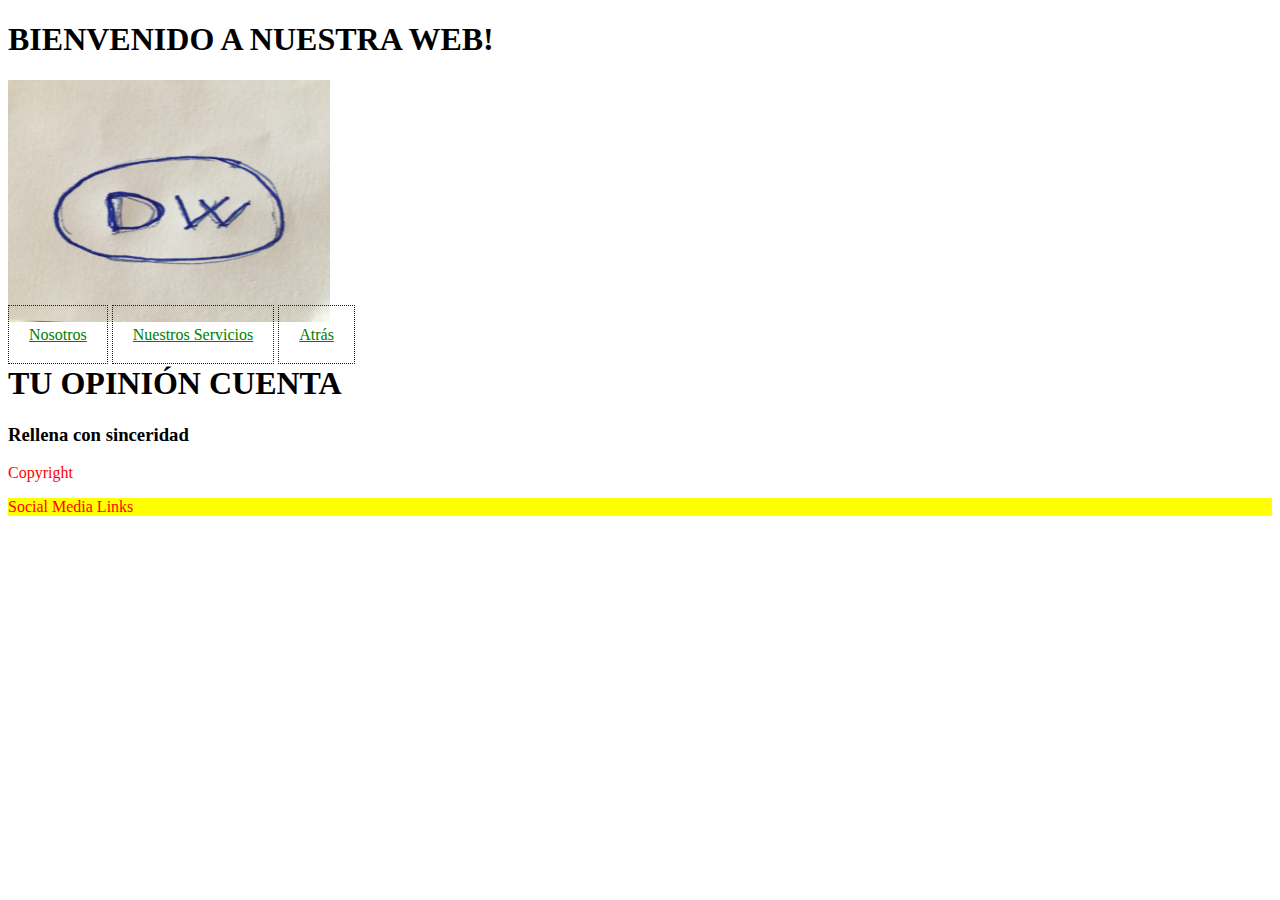
<file: ejerciciosTema4/ejemplo.html>
<!DOCTYPE html>
<html>
<head>
<meta http-equiv="content-type" content="text/html; charset=UTF-8">

	
  <title>Formulario</title>
<link type="text/css" rel="stylesheet" href="ejemplo.css"></head>
<body>
    <header>
      <h1>BIENVENIDO A NUESTRA WEB!</h1>
      <picture><img src="../imagenes/Logotipo.JPG" style="width:322px;height:242px;" alt="logotipo de mi empresa"></picture>
    </header>
    <nav> <a href="../ejerciciosTema2/nosotros.html">Nosotros</a> <a href="../ejerciciosTema2/nuestrosServicio.html">Nuestros Servicios</a> <a href="../index.html">Atrás</a> </nav>
    <section>
      <header>
        <h1>TU OPINIÓN CUENTA</h1>
      </header>
      <article>
        <h3>Rellena con sinceridad</h3>
      </article>
    </section>
    <footer>
      <p>Copyright</p>
      <p>Social Media Links</p>
    </footer>
</body></html>
</file>
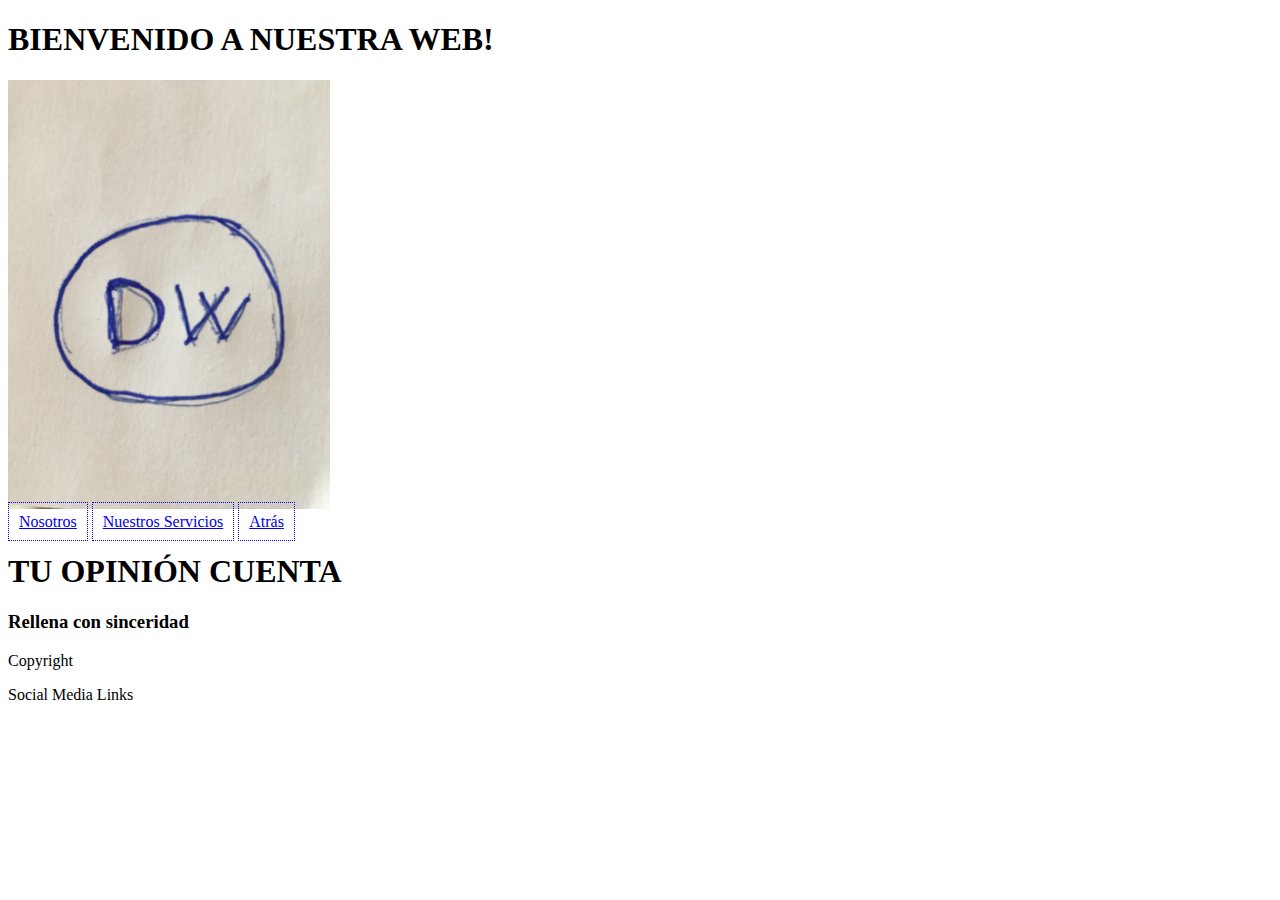
<file: ejerciciosTema4/ejemplo2.html>
<!DOCTYPE html>
<html>
<head>
<meta http-equiv="content-type" content="text/html; charset=UTF-8">
	
  <title>Formulario</title>
<link type="text/css" rel="stylesheet" href="ejemplo2.css"></head>
<body>
    <header>
      <h1>BIENVENIDO A NUESTRA WEB!</h1>
      <picture><img src="../imagenes/Logotipo.JPG" style="width:322px;height=242px; alt=" logotipo="" de="" miempresa=""></picture>
    </header>
    <nav> <a href="../ejerciciosTema2/nosotros.html">Nosotros</a> <a href="../ejerciciosTema2/nuestrosServicios.html">Nuestros Servicios</a> <a href="../index.html">Atrás</a> </nav>
    <section>
      <header>
        <h1>TU OPINIÓN CUENTA</h1>
      </header>
      <article>
        <h3>Rellena con sinceridad</h3>
      </article>
    </section>
    <footer>
      <p>Copyright</p>
      <p>Social Media Links</p>
    </footer>
</body></html>
</file>
<file: ejerciciosTema4/ejemplo.css>
p {
  color:red;
}

nav a {
  color: green;
  padding: 20px;
  border:dotted 1px blue;  
}

p + p {
  background-color: yellow
  }
</file>
<file: ejerciciosTema4/ejemplo2.css>
a {
  padding: 10px;
  border: dotted 1px;
}

a:hover {
  background-color: yellow;
}

a:active{
  background-color: black:
}
</file>
